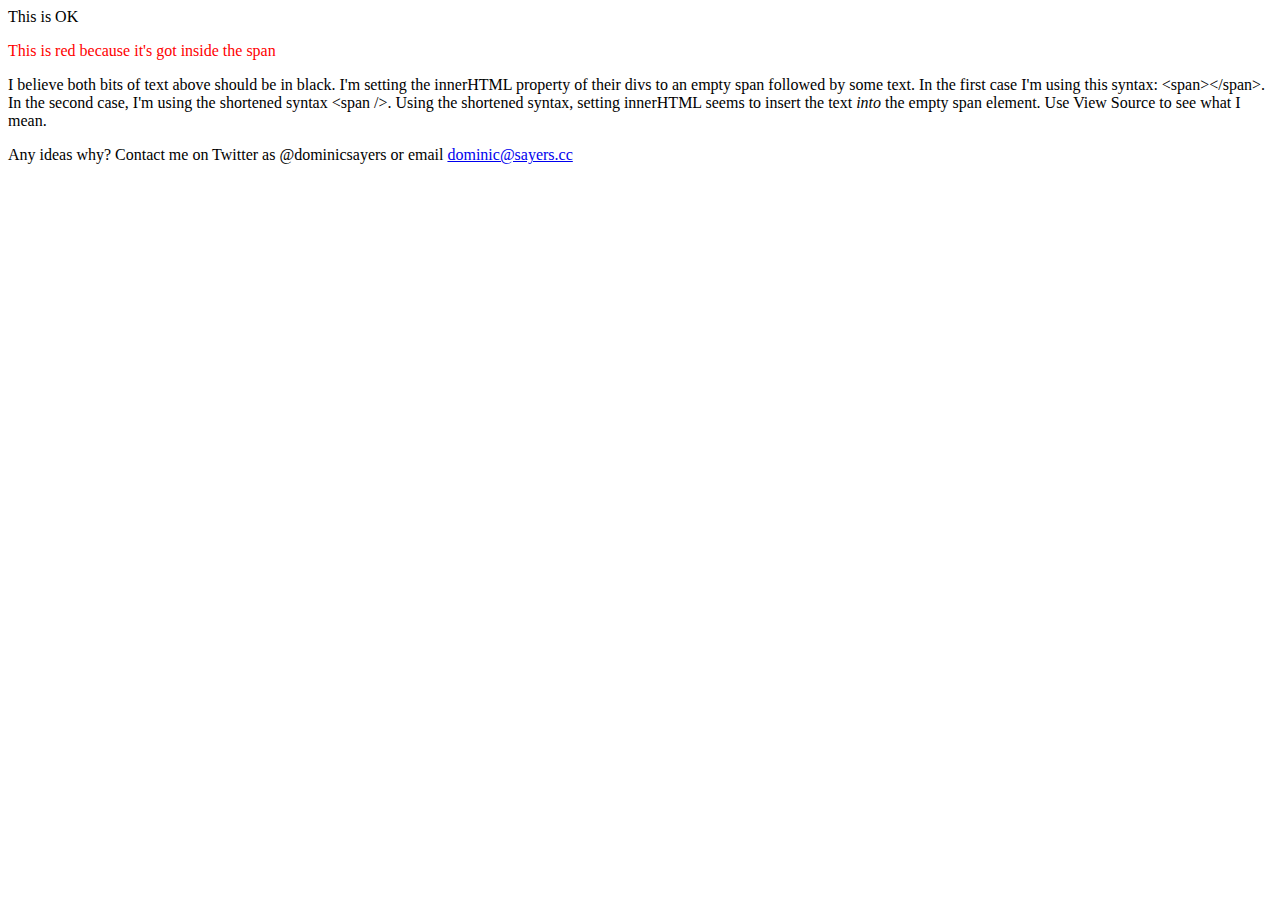
<file: php/innerhtml/index.html>
<html>

<head>
<title>Cross-browser innerHTML bug</title>
</head>

<body>

<div id="good">
</div>
<div id="bad">
</div>
<script type="text/javascript">
document.getElementById("good").innerHTML = '<span style="color:red"></span><p>This is OK</p>';
document.getElementById("bad").innerHTML  = '<span style="color:red" /><p>This is red because it\'s got inside the span</p>';
</script>
<p>I believe both bits of text above should be in black. I&#39;m setting the innerHTML
property of their divs to an empty span followed by some text. In the first case
I&#39;m using this syntax: &lt;span&gt;&lt;/span&gt;. In the second case, I&#39;m using the shortened
syntax &lt;span /&gt;. Using the shortened syntax, setting innerHTML seems to insert the text <em>into</em> the empty
span element. Use View Source to see what I mean.</p>
<p>Any ideas why? Contact me on Twitter as @dominicsayers or email
<a href="mailto:dominic@sayers.cc">dominic@sayers.cc</a></p>

</body>

</html>
</file>
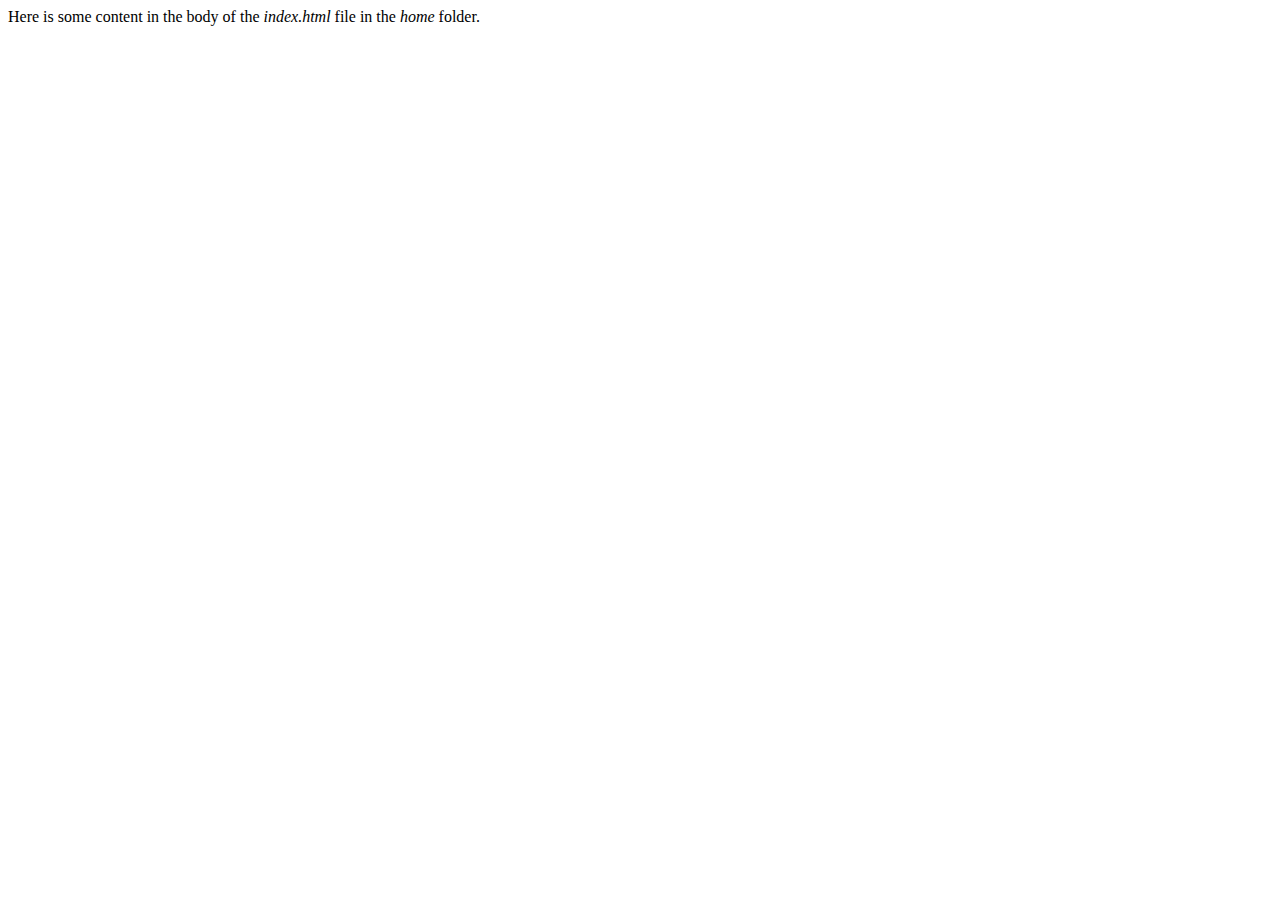
<file: php/_system/MyPages/pages/home/index.html>
<!DOCTYPE html PUBLIC "-//W3C//DTD XHTML 1.0 Transitional//EN" "http://www.w3.org/TR/xhtml1/DTD/xhtml1-transitional.dtd">
<html xmlns="http://www.w3.org/1999/xhtml">

<head>
<meta content="text/html; charset=utf-8" http-equiv="Content-Type" />
<title>Title of the home page</title>
</head>

<body>
Here is some content in the body of the <i>index.html</i> file in the <i>home</i> folder.
</body>

</html>
</file>
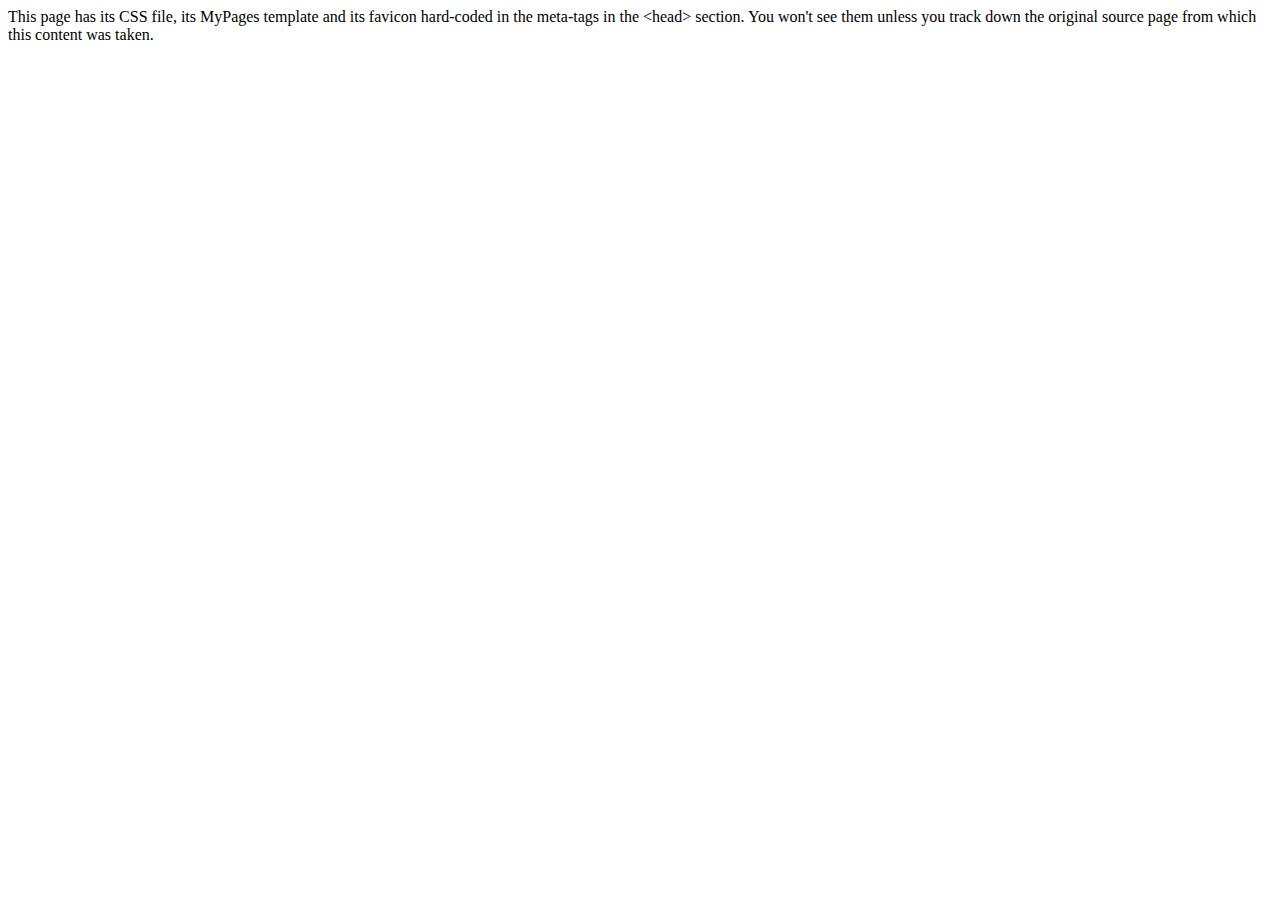
<file: php/_system/MyPages/pages/metatags/index.html>
<!DOCTYPE html>
<html>

<head>
<meta name="MyPages.css" content="metatags/metatags.css" />
<meta name="MyPages.template" content="metatags/mmetatags.html" />
<meta name="MyPages.icon" content="metatags/metatags.ico" />
<title>A page with CSS, template and favicon hard-coded in its meta-tags</title>
</head>

<body>
This page has its CSS file, its MyPages template and its favicon hard-coded in the meta-tags in the &lt;head&gt; section.

You won't see them unless you track down the original source page from which this content was taken.
</body>

</html>
</file>
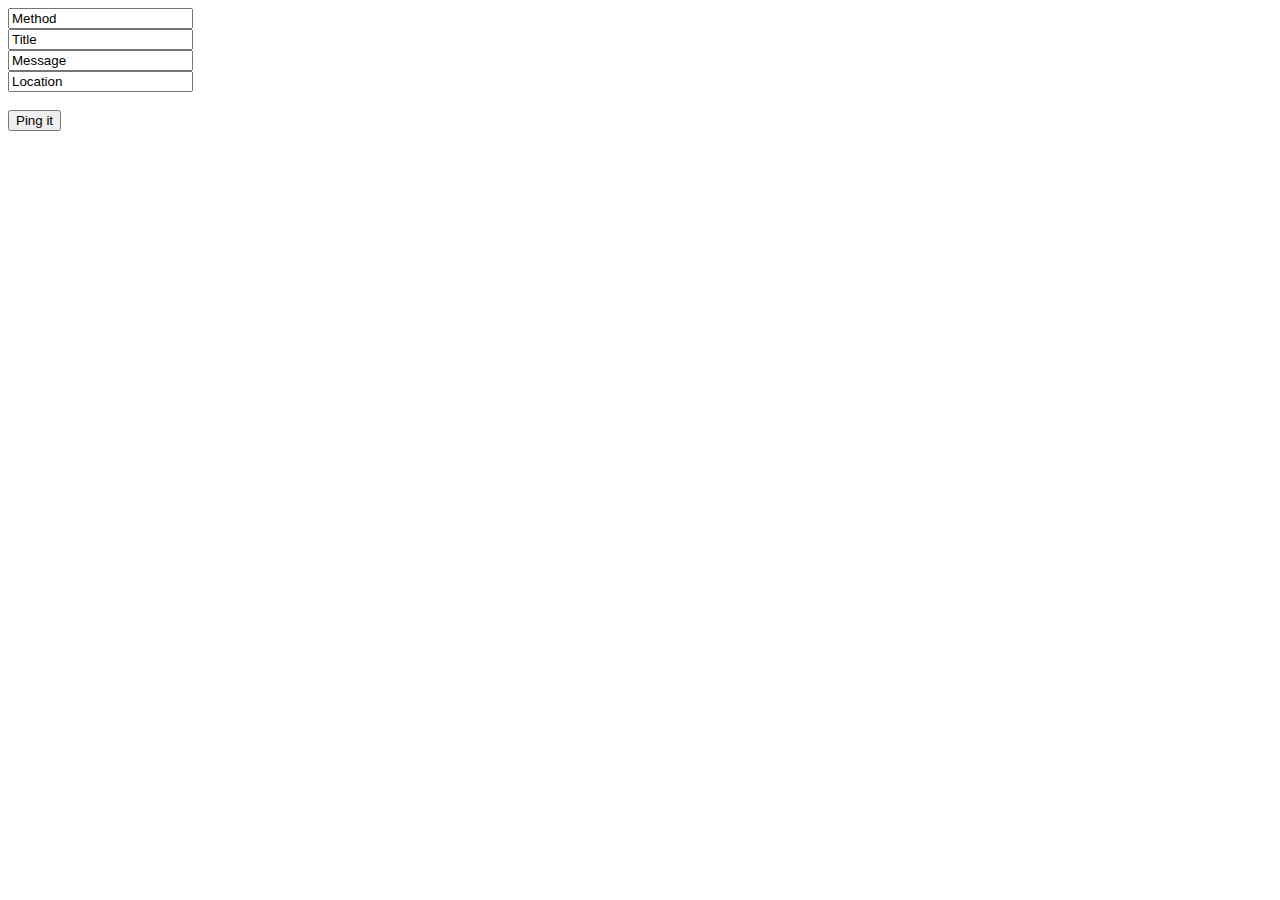
<file: php/_includes/ping.fm/postping.html>
﻿<!DOCTYPE html PUBLIC "-//W3C//DTD XHTML 1.1//EN" "http://www.w3.org/TR/xhtml11/DTD/xhtml11.dtd">
<html xmlns="http://www.w3.org/1999/xhtml">

<head>
<meta content="en-gb" http-equiv="Content-Language" />
<meta content="text/html; charset=utf-8" http-equiv="Content-Type" />
<title>Send a ping to ping.php</title>
</head>

<body>

<form action="ping.php" method="post">
	<input name="method" type="text" value="Method" /><br />
	<input name="title" type="text" value="Title" /><br />
	<input name="message" type="text" value="Message" /><br />
	<input name="location" type="text" value="Location" /><br />
	<br />
	<input name="ping" type="submit" value="Ping it" />
</form>

</body>

</html>
</file>
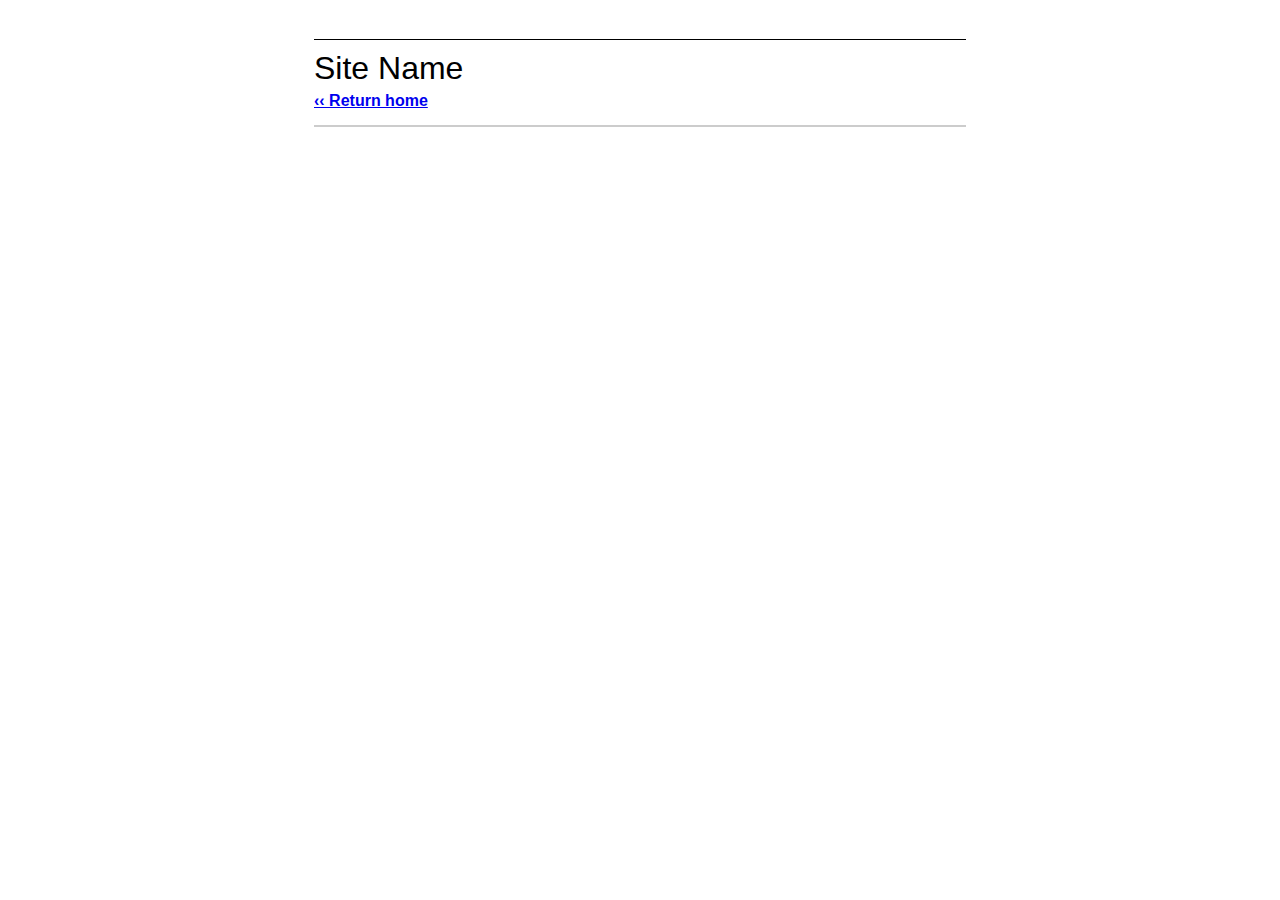
<file: php/_includes/google/friendconnect/canvas.html>
<html>

<head>
<style type="text/css">
 /*
  These styles are customizable.
  Provide  .canvas-gadget (the div that holds the canvas mode gadget)
  at least 500px width so that  the gadget has sufficient screen real estate
*/
body {
  margin: 0;
  font-family:arial, sans-serif;
  text-align:center;
}
.container {
  width:652px;
  margin:0 auto;
  text-align:left;
}
.fc-sign-in-header {
  text-align:left;
  font-size: 13px;
  padding:3px 10px;
  border-bottom:1px solid #000000;
}
.signin {
  text-align:left;
  float:right;
  font-size: 13px;
  height: 32px;
}
.go-back {
  text-align:left;
  margin:5px auto 15px auto;
}
.go-back a, .go-back a:visited {
  font-weight:bold;
}
.canvas-gadget {
  text-align:left;
  width:650px; /* ALLOW AT LEAST 500px WIDTH*/
  margin:10px auto 10px auto;
  border:1px solid #cccccc;
}
.site-header {
  margin-top: 10px;
}
.section-title {
  font-size: 2em;
}
.clear {
  clear:both;
  font-size:1px;
  height:1px;
  line-height:0;
  margin:0;
  padding:0;
}
</style>
<script type="text/javascript" src="http://www.google.com/friendconnect/script/friendconnect.js"></script>
</head>
<body>
<div class="container">
  <div class="fc-sign-in-header">
    <!--REQUIRED SO VISITORS CAN SIGN IN-->
    <div class="signin" id="gadget-signin"></div>
    <script type="text/javascript">
    var skin = {};
    skin['BORDER_COLOR'] = '#cccccc';
    skin['ENDCAP_BG_COLOR'] = '#e0ecff';
    skin['ENDCAP_TEXT_COLOR'] = '#333333';
    skin['ENDCAP_LINK_COLOR'] = '#0000cc';
    skin['ALTERNATE_BG_COLOR'] = '#ffffff';
    skin['CONTENT_BG_COLOR'] = '#ffffff';
    skin['CONTENT_LINK_COLOR'] = '#0000cc';
    skin['CONTENT_TEXT_COLOR'] = '#333333';
    skin['CONTENT_SECONDARY_LINK_COLOR'] = '#7777cc';
    skin['CONTENT_SECONDARY_TEXT_COLOR'] = '#666666';
    skin['CONTENT_HEADLINE_COLOR'] = '#333333';
    skin['ALIGNMENT'] = 'right';
    google.friendconnect.container.renderCanvasSignInGadget({'id': 'gadget-signin'}, skin);
    </script>
    <!--END REQUIRED-->
    <div class="clear"></div>
  </div>

  <div class="site-header"><span class="section-title">Site Name</span></div>
  <div class="go-back">
    <!--REQUIRED SO VISITORS CAN RETURN TO REFERRING PAGE-->
    <a href="javascript:google.friendconnect.container.goBackToSite();">
    &lsaquo;&lsaquo; Return home</a>
    <!--END REQUIRED-->
  </div>
  <!-- REQUIRED - THIS IS WHERE THE GADGET IS PRESENTED. ALLOW AT LEAST 500px WIDTH -->
  <div id="gadget-canvas" class="canvas-gadget"></div>
  <script type="text/javascript">
  var skin = {};
  skin['BORDER_COLOR'] = '#cccccc';
  skin['ENDCAP_BG_COLOR'] = '#e0ecff';
  skin['ENDCAP_TEXT_COLOR'] = '#333333';
  skin['ENDCAP_LINK_COLOR'] = '#0000cc';
  skin['ALTERNATE_BG_COLOR'] = '#ffffff';
  skin['CONTENT_BG_COLOR'] = '#ffffff';
  skin['CONTENT_LINK_COLOR'] = '#0000cc';
  skin['CONTENT_TEXT_COLOR'] = '#333333';
  skin['CONTENT_SECONDARY_LINK_COLOR'] = '#7777cc';
  skin['CONTENT_SECONDARY_TEXT_COLOR'] = '#666666';
  skin['CONTENT_HEADLINE_COLOR'] = '#333333';
  google.friendconnect.container.renderUrlCanvasGadget({'id': 'gadget-canvas'}, skin);
  </script>
  <!--END REQUIRED-->
</div>
</body>
</html>
</file>
